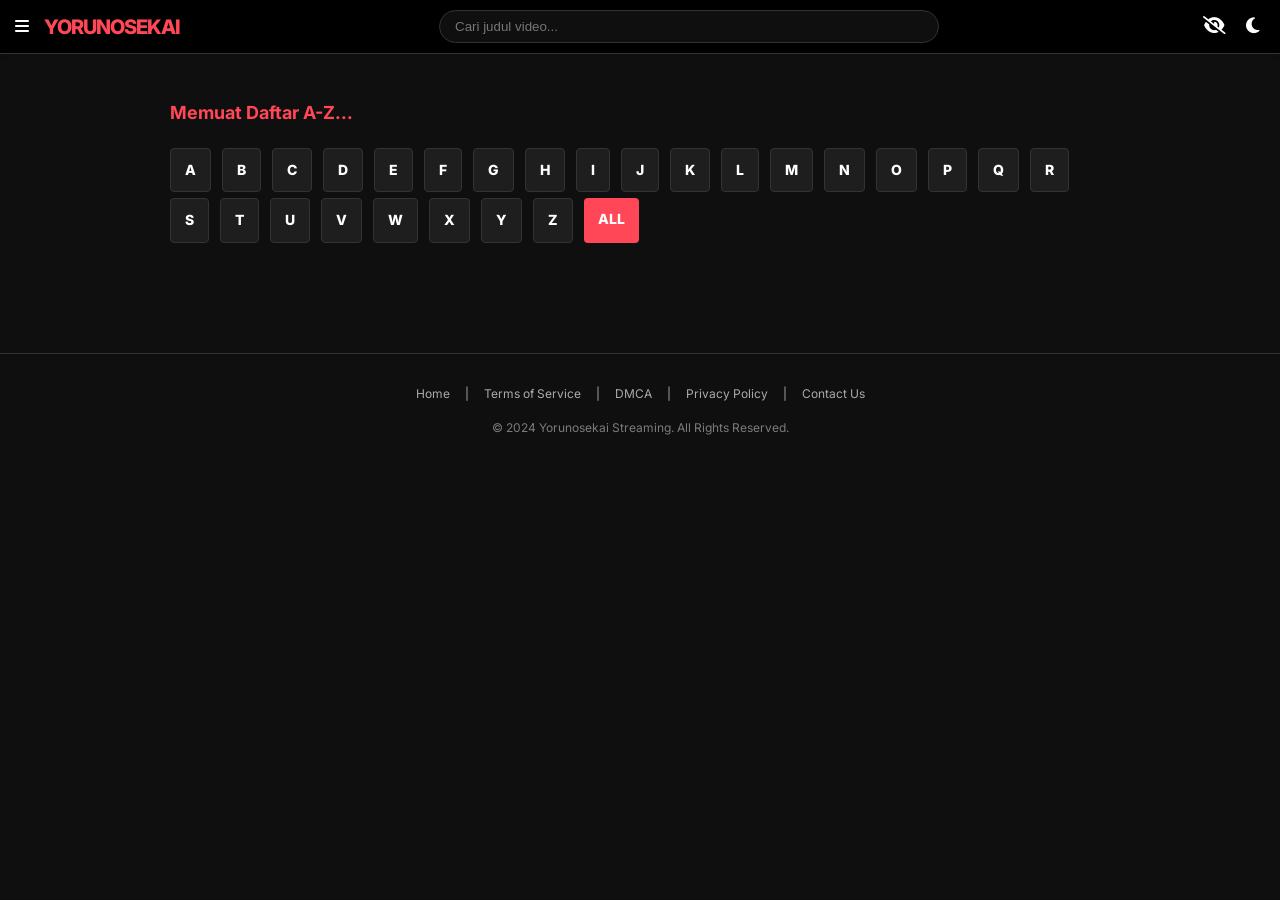
<file: a-z-list.html>
<!DOCTYPE html>
<html lang="id">
<head>
    <!-- Metadata SEO -->
    <meta charset="UTF-8">
    <meta name="viewport" content="width=device-width, initial-scale=1.0, maximum-scale=1.0, user-scalable=no">
    <meta name="description" content="Daftar video streaming Yorunosekai berdasarkan urutan abjad A-Z.">
    <meta name="keywords" content="streaming, video, yorunosekai, nonton online, list a-z">
    <title>A-Z List - Yorunosekai Streaming</title>

    <!-- External Resources (Fonts & Icons) -->
    <link rel="preconnect" href="https://fonts.googleapis.com">
    <link rel="preconnect" href="https://fonts.gstatic.com" crossorigin>
    <link href="https://fonts.googleapis.com/css2?family=Inter:wght@400;600;700;800&display=swap" rel="stylesheet">
    <link rel="stylesheet" href="https://cdnjs.cloudflare.com/ajax/libs/font-awesome/6.4.0/css/all.min.css">
    
    <!-- CSS Utama -->
    <link rel="stylesheet" href="css/style.css">
</head>

<!-- Atribut data-page="az-list" memicu fungsi renderAZPage() di main.js -->
<body data-page="az-list">

    <!-- HEADER SECTION -->
    <header>
        <div class="nav-left">
            <!-- Hamburger Menu Button -->
            <div class="hamburger" id="menu-btn" title="Menu Navigasi">
                <i class="fas fa-bars"></i>
            </div>
            <a href="index.html" class="logo">YORUNOSEKAI</a>
        </div>
        
        <!-- Search Input -->
        <div class="search-container">
            <input type="text" id="search-input" placeholder="Cari judul video...">
        </div>

        <div class="nav-right">
            <!-- Tombol SFW/NSFW Toggle -->
            <button class="btn-toggle" onclick="toggleNSFW()" title="Mode SFW/NSFW">
                <i class="fas fa-eye-slash"></i>
            </button>
            <!-- Tombol Dark/Light Mode -->
            <button class="btn-toggle" onclick="toggleTheme()" title="Mode Gelap/Terang">
                <i class="fas fa-moon"></i>
            </button>
        </div>

        <!-- Mobile Navigation Menu -->
        <nav class="menu-nav" id="menu-nav">
            <a href="index.html"><i class="fas fa-home"></i> Home</a>
            <a href="a-z-list.html"><i class="fas fa-sort-alpha-down"></i> A-Z List</a>
            <a href="genre.html"><i class="fas fa-tags"></i> Genres</a>
            <a href="Artist.html"><i class="fas fa-star"></i> Artists</a>
            <a href="country.html"><i class="fas fa-globe"></i> Countries</a>
        </nav>
    </header>

    <!-- MAIN CONTENT -->
    <main class="detail-container">
        <!-- Judul Dinamis (Dikelola oleh JS) -->
        <h2 id="archive-title" style="padding: 15px 15px 0; font-size: 18px; color: var(--accent-color); margin-bottom: 5px;">
            Memuat Daftar A-Z...
        </h2>
        
        <!-- Alphabet Filter Bar -->
        <div style="display:flex; flex-wrap:wrap; gap:6px; padding: 15px;">
            <script>
                // Generate tombol abjad secara otomatis
                const alphabet = "ABCDEFGHIJKLMNOPQRSTUVWXYZ".split("");
                alphabet.forEach(char => {
                    document.write(`
                        <a href="a-z-list.html?char=${char}" 
                           class="genre-tag" 
                           style="padding:10px 14px; font-weight:800; background:var(--card-bg); border:1px solid var(--border-color); border-radius:4px; font-size:14px; display:inline-block; transition: 0.2s;">
                           ${char}
                        </a>
                    `);
                });
            </script>
            <!-- Tombol Reset/Semua -->
            <a href="a-z-list.html" class="genre-tag" style="padding:10px 14px; background:var(--accent-color); color:white; font-weight:800; border-radius:4px; font-size:14px; display:inline-block;">
                ALL
            </a>
        </div>

        <!-- Grid Container Video -->
        <!-- Logic: JavaScript akan mengisi postingan ke dalam div #post-grid ini -->
        <div id="post-grid" class="post-grid">
            <!-- Konten dimuat oleh main.js -->
        </div>
    </main>

    <!-- FOOTER SECTION -->
    <footer>
        <div class="footer-links">
            <a href="index.html">Home</a> | 
            <a href="#">Terms of Service</a> | 
            <a href="#">DMCA</a> | 
            <a href="#">Privacy Policy</a> | 
            <a href="#">Contact Us</a>
        </div>
        <p style="margin-top:15px; opacity: 0.7;">&copy; 2024 Yorunosekai Streaming. All Rights Reserved.</p>
    </footer>

    <!-- Core Script (Pastikan main.js sudah diperbarui dengan versi terakhir) -->
    <script src="js/main.js"></script>

</body>
</html>
</file>
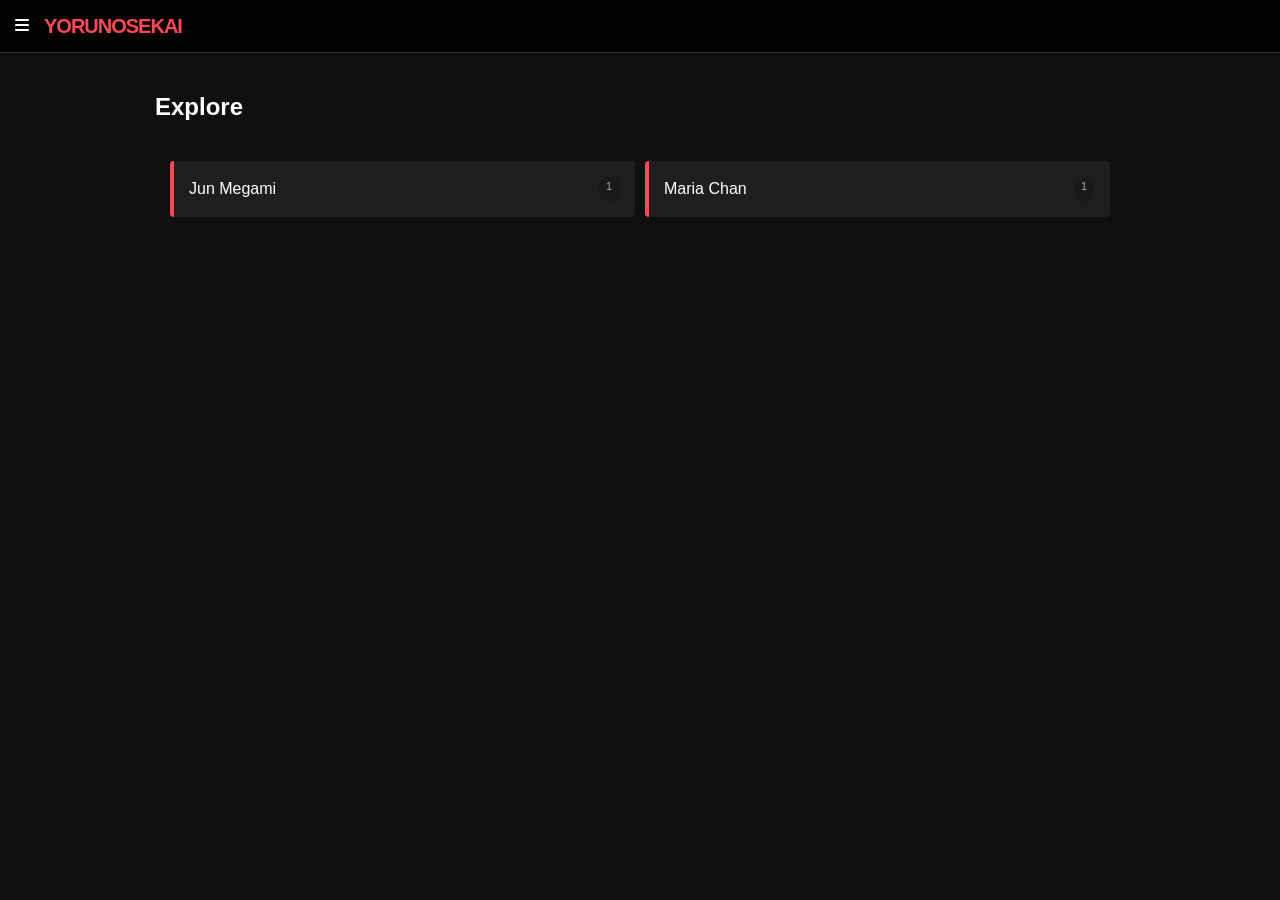
<file: Artist.html>
<!DOCTYPE html>
<html lang="id">
<head>
    <meta charset="UTF-8">
    <meta name="viewport" content="width=device-width, initial-scale=1.0">
    <title>Explore - Yorunosekai</title>
    <link rel="stylesheet" href="css/style.css">
    <link rel="stylesheet" href="https://cdnjs.cloudflare.com/ajax/libs/font-awesome/6.0.0/css/all.min.css">
</head>
<!-- 
  PENTING:
  - Di genre.html gunakan: data-page="genre-list" data-archive-type="genre"
  - Di Artist.html gunakan: data-page="artist-list" data-archive-type="artist"
  - Di country.html gunakan: data-page="country-list" data-archive-type="country"
-->
<script>
    const params = new URLSearchParams(window.location.search);
    const mode = params.has('name') ? 'archive' : 'artist-list'; // Ganti genre-list sesuai file
    document.write(`<body data-page="${mode}" data-archive-type="artist">`); 
</script>

    <header>
        <div class="nav-left">
            <div class="hamburger" id="menu-btn"><i class="fas fa-bars"></i></div>
            <a href="index.html" class="logo">YORUNOSEKAI</a>
        </div>
        <nav class="menu-nav" id="menu-nav">
            <a href="index.html">Home</a> <a href="a-z-list.html">A-Z</a>
        </nav>
    </header>

    <div class="detail-container">
        <h2 id="archive-title">Explore</h2>
        
        <!-- Wadah untuk Daftar (Genre/Artist/Country) dengan angka counter -->
        <div id="list-container" class="list-wrapper"></div>

        <!-- Wadah untuk Grid Video (muncul setelah salah satu list diklik) -->
        <div id="post-grid" class="post-grid"></div>
    </div>

    <script src="js/main.js"></script>
</body>
</html>
</file>
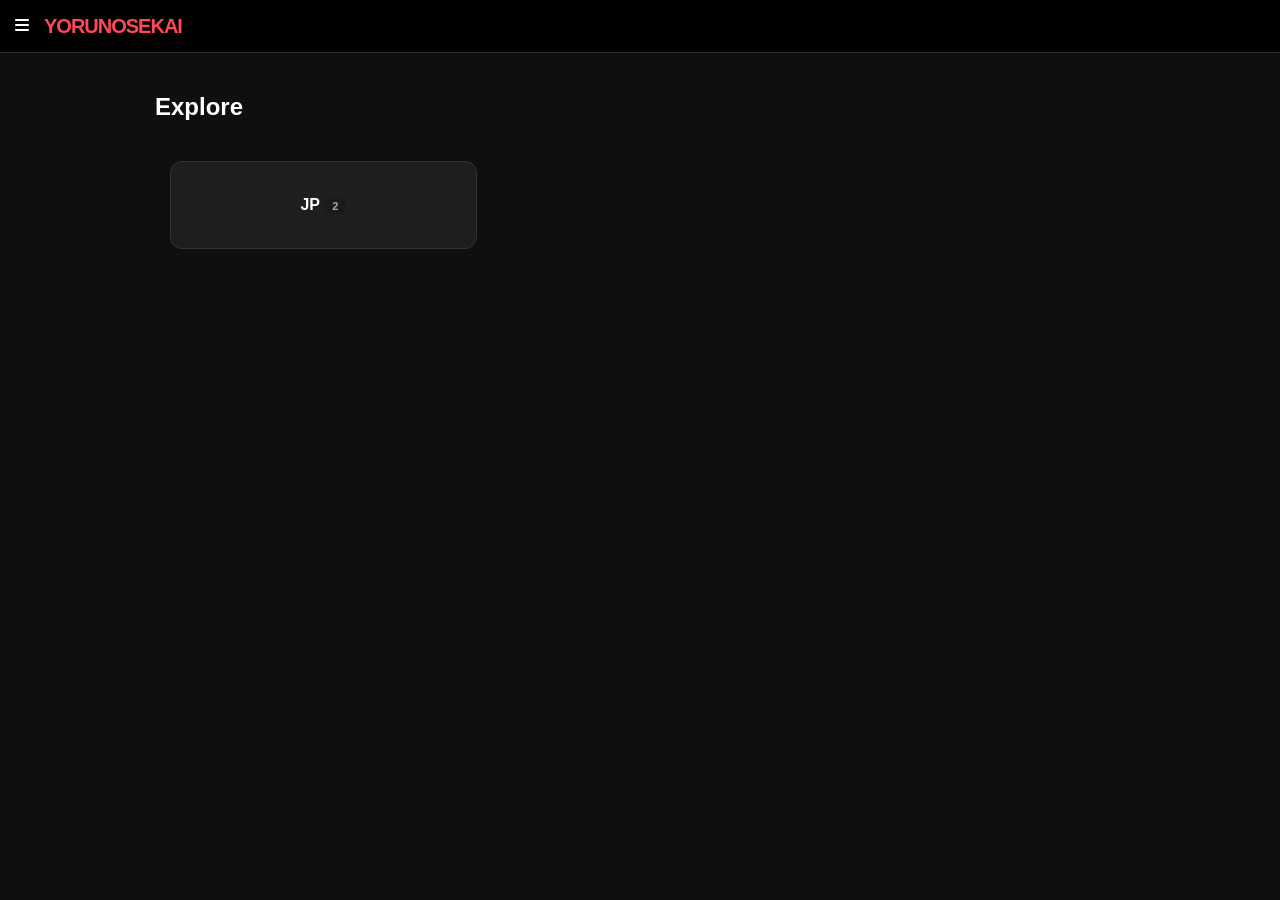
<file: country.html>
<!DOCTYPE html>
<html lang="id">
<head>
    <meta charset="UTF-8">
    <meta name="viewport" content="width=device-width, initial-scale=1.0">
    <title>Explore - Yorunosekai</title>
    <link rel="stylesheet" href="css/style.css">
    <link rel="stylesheet" href="https://cdnjs.cloudflare.com/ajax/libs/font-awesome/6.0.0/css/all.min.css">
</head>
<!-- 
  PENTING:
  - Di genre.html gunakan: data-page="genre-list" data-archive-type="genre"
  - Di Artist.html gunakan: data-page="artist-list" data-archive-type="artist"
  - Di country.html gunakan: data-page="country-list" data-archive-type="country"
-->
<script>
    const params = new URLSearchParams(window.location.search);
    const mode = params.has('name') ? 'archive' : 'country-list'; // Ganti genre-list sesuai file
    document.write(`<body data-page="${mode}" data-archive-type="country">`); 
</script>

    <header>
        <div class="nav-left">
            <div class="hamburger" id="menu-btn"><i class="fas fa-bars"></i></div>
            <a href="index.html" class="logo">YORUNOSEKAI</a>
        </div>
        <nav class="menu-nav" id="menu-nav">
            <a href="index.html">Home</a> <a href="a-z-list.html">A-Z</a>
        </nav>
    </header>

    <div class="detail-container">
        <h2 id="archive-title">Explore</h2>
        
        <!-- Wadah untuk Daftar (Genre/Artist/Country) dengan angka counter -->
        <div id="list-container" class="list-wrapper"></div>

        <!-- Wadah untuk Grid Video (muncul setelah salah satu list diklik) -->
        <div id="post-grid" class="post-grid"></div>
    </div>

    <script src="js/main.js"></script>
</body>
</html>
</file>
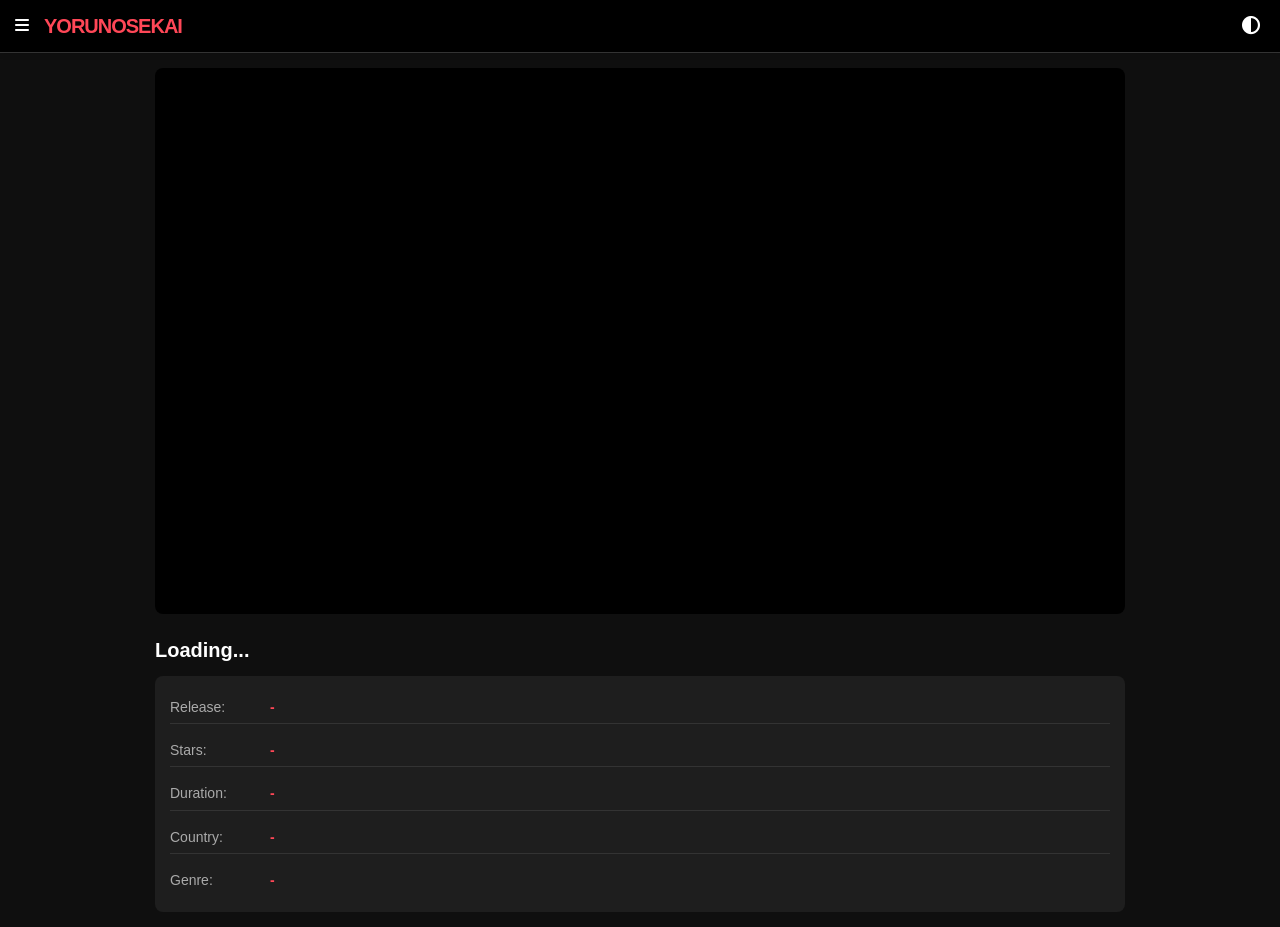
<file: detail.html>
<!DOCTYPE html>
<html lang="id">
<head>
    <meta charset="UTF-8">
    <meta name="viewport" content="width=device-width, initial-scale=1.0">
    <title>Video Detail - Yorunosekai</title>
    <link rel="stylesheet" href="css/style.css">
    <link rel="stylesheet" href="https://cdnjs.cloudflare.com/ajax/libs/font-awesome/6.0.0/css/all.min.css">
</head>
<body data-page="detail">

    <!-- Gunakan Header yang sama dengan index.html -->
    <header>
        <div class="nav-left">
            <div class="hamburger" id="menu-btn"><i class="fas fa-bars"></i></div>
            <a href="index.html" class="logo">YORUNOSEKAI</a>
        </div>
        <div class="nav-right">
            <button class="btn-toggle" onclick="toggleTheme()"><i class="fas fa-adjust"></i></button>
        </div>
        <nav class="menu-nav" id="menu-nav">
            <a href="index.html">Home</a> <a href="genre.html">Genre</a>
        </nav>
    </header>

    <div class="detail-container">
        <div class="video-wrapper">
            <iframe id="video-player" src="" frameborder="0" allowfullscreen></iframe>
        </div>

        <h1 class="post-header-title" id="post-title">Loading...</h1>
        
        <div class="meta-info-table">
            <div class="meta-row">
                <div class="meta-label">Release:</div>
                <div class="meta-value" id="val-release">-</div>
            </div>
            <div class="meta-row">
                <div class="meta-label">Stars:</div>
                <div class="meta-value" id="val-stars">-</div>
            </div>
            <div class="meta-row">
                <div class="meta-label">Duration:</div>
                <div class="meta-value" id="val-duration">-</div>
            </div>
            <div class="meta-row">
                <div class="meta-label">Country:</div>
                <div class="meta-value" id="val-country">-</div>
            </div>
            <div class="meta-row" style="border:none">
                <div class="meta-label">Genre:</div>
                <div class="meta-value" id="val-genres">-</div>
            </div>
        </div>
    </div>

    <script src="js/main.js"></script>
</body>
</html>
</file>
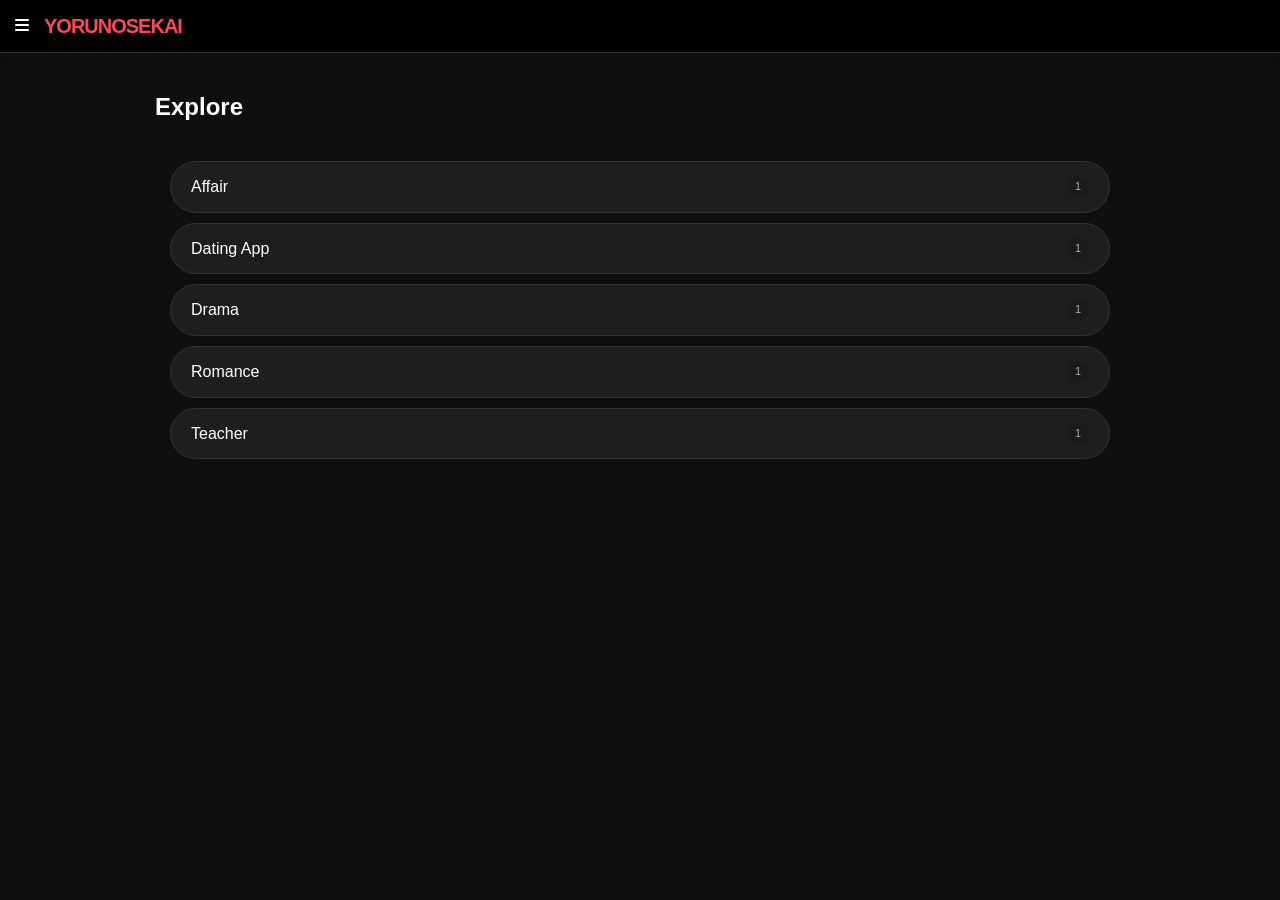
<file: genre.html>
<!DOCTYPE html>
<html lang="id">
<head>
    <meta charset="UTF-8">
    <meta name="viewport" content="width=device-width, initial-scale=1.0">
    <title>Explore - Yorunosekai</title>
    <link rel="stylesheet" href="css/style.css">
    <link rel="stylesheet" href="https://cdnjs.cloudflare.com/ajax/libs/font-awesome/6.0.0/css/all.min.css">
</head>
<!-- 
  PENTING:
  - Di genre.html gunakan: data-page="genre-list" data-archive-type="genre"
  - Di Artist.html gunakan: data-page="artist-list" data-archive-type="artist"
  - Di country.html gunakan: data-page="country-list" data-archive-type="country"
-->
<script>
    const params = new URLSearchParams(window.location.search);
    const mode = params.has('name') ? 'archive' : 'genre-list'; // Ganti genre-list sesuai file
    document.write(`<body data-page="${mode}" data-archive-type="genre">`); 
</script>

    <header>
        <div class="nav-left">
            <div class="hamburger" id="menu-btn"><i class="fas fa-bars"></i></div>
            <a href="index.html" class="logo">YORUNOSEKAI</a>
        </div>
        <nav class="menu-nav" id="menu-nav">
            <a href="index.html">Home</a> <a href="a-z-list.html">A-Z</a>
        </nav>
    </header>

    <div class="detail-container">
        <h2 id="archive-title">Explore</h2>
        
        <!-- Wadah untuk Daftar (Genre/Artist/Country) dengan angka counter -->
        <div id="list-container" class="list-wrapper"></div>

        <!-- Wadah untuk Grid Video (muncul setelah salah satu list diklik) -->
        <div id="post-grid" class="post-grid"></div>
    </div>

    <script src="js/main.js"></script>
</body>
</html>
</file>
<file: css/style.css>
/* ==========================================================================
   1. CSS VARIABLES (DARK/LIGHT MODE)
   ========================================================================== */
:root {
    --bg-color: #0f0f0f;
    --card-bg: #1e1e1e;
    --text-color: #ffffff;
    --text-muted: #aaaaaa;
    --accent-color: #ff4757;
    --header-bg: #000000;
    --border-color: #333333;
}

[data-theme="light"] {
    --bg-color: #f4f4f4;
    --card-bg: #ffffff;
    --text-color: #1a1a1a;
    --text-muted: #606060;
    --accent-color: #ff4757;
    --header-bg: #ffffff;
    --border-color: #e5e5e5;
}

/* ==========================================================================
   2. BASE STYLES
   ========================================================================== */
* { box-sizing: border-box; }
body {
    margin: 0;
    font-family: 'Inter', sans-serif;
    background-color: var(--bg-color);
    color: var(--text-color);
    transition: background 0.3s, color 0.3s;
    line-height: 1.6;
}
a { text-decoration: none; color: inherit; }

/* ==========================================================================
   3. HEADER & NAVIGATION
   ========================================================================== */
header {
    background-color: var(--header-bg);
    padding: 10px 15px;
    display: flex;
    align-items: center;
    justify-content: space-between;
    position: sticky;
    top: 0;
    z-index: 1000;
    border-bottom: 1px solid var(--border-color);
    box-shadow: 0 2px 5px rgba(0,0,0,0.1);
}

.nav-left { display: flex; align-items: center; gap: 15px; }
.logo { font-weight: 800; font-size: 20px; color: var(--accent-color); letter-spacing: -1px; }

.search-container { flex-grow: 1; margin: 0 15px; max-width: 500px; position: relative; }
.search-container input {
    width: 100%;
    padding: 8px 15px;
    border-radius: 20px;
    border: 1px solid var(--border-color);
    background: var(--bg-color);
    color: var(--text-color);
    outline: none;
}

.nav-right { display: flex; gap: 10px; align-items: center; }
.btn-toggle {
    background: none; border: none; color: var(--text-color);
    font-size: 18px; cursor: pointer; padding: 5px;
}

.menu-nav {
    display: none;
    position: absolute; top: 60px; left: 0; width: 100%;
    background: var(--header-bg); border-bottom: 1px solid var(--border-color);
    flex-direction: column; padding: 15px; gap: 15px;
}
.menu-nav.active { display: flex; }

/* ==========================================================================
   4. POST GRID & CARDS (HOMEPAGE & ARCHIVE)
   ========================================================================== */
.post-grid {
    display: grid;
    grid-template-columns: repeat(2, 1fr);
    gap: 10px;
    padding: 15px;
}
@media (min-width: 768px) { .post-grid { grid-template-columns: repeat(4, 1fr); gap: 15px; } }
@media (min-width: 1200px) { .post-grid { grid-template-columns: repeat(6, 1fr); gap: 20px; } }

.card {
    background: var(--card-bg);
    border-radius: 8px;
    overflow: hidden;
    position: relative;
    cursor: pointer;
    box-shadow: 0 4px 6px rgba(0,0,0,0.1);
}
.thumb-container { position: relative; width: 100%; aspect-ratio: 2/3; overflow: hidden; }
.thumb-container img { width: 100%; height: 100%; object-fit: cover; transition: 0.3s; }

/* Play Hover Effect */
.play-overlay {
    position: absolute; top: 0; left: 0; width: 100%; height: 100%;
    background: rgba(0,0,0,0.5);
    display: flex; align-items: center; justify-content: center;
    opacity: 0; transition: 0.3s;
}
.play-overlay i { font-size: 40px; color: white; }
.card:hover .play-overlay { opacity: 1; }
.card:hover img { transform: scale(1.05); }

.card-title {
    padding: 8px; font-size: 13px; font-weight: 600; height: 45px;
    display: -webkit-box; -webkit-line-clamp: 2; -webkit-box-orient: vertical; overflow: hidden;
}

/* ==========================================================================
   5. DYNAMIC LIST STYLES (GENRE, ARTIST, COUNTRY)
   ========================================================================== */
.list-wrapper { padding: 15px; display: grid; gap: 10px; }

/* Tampilan Genre: Bentuk Pill/Bulat */
body[data-page="genre-list"] .list-item {
    background: var(--card-bg); border: 1px solid var(--border-color);
    padding: 12px 20px; border-radius: 50px; display: flex; 
    justify-content: space-between; align-items: center;
}
body[data-page="genre-list"] .list-item:hover { border-color: var(--accent-color); background: var(--accent-color); }

/* Tampilan Artist: 2 Kolom dengan Garis Aksen */
body[data-page="artist-list"] .list-wrapper { grid-template-columns: repeat(2, 1fr); }
body[data-page="artist-list"] .list-item {
    background: var(--card-bg); border-left: 4px solid var(--accent-color);
    padding: 15px; border-radius: 4px; display: flex; justify-content: space-between;
}

/* Tampilan Country: Kotak Besar & Center */
body[data-page="country-list"] .list-wrapper { grid-template-columns: repeat(1, 1fr); }
@media (min-width: 768px) { body[data-page="country-list"] .list-wrapper { grid-template-columns: repeat(3, 1fr); } }
body[data-page="country-list"] .list-item {
    background: var(--card-bg); border: 1px solid var(--border-color);
    padding: 30px; text-align: center; border-radius: 12px; font-weight: bold;
}

.item-count { font-size: 11px; color: var(--text-muted); background: rgba(0,0,0,0.1); padding: 2px 8px; border-radius: 10px; }

/* ==========================================================================
   6. SFW/NSFW MODE LOGIC
   ========================================================================== */
body.sfw-mode .nsfw-item { display: none !important; }

/* ==========================================================================
   7. DETAIL PAGE STYLES (SESUAI GAMBAR)
   ========================================================================== */
.detail-container { max-width: 1000px; margin: 0 auto; padding: 15px; }
.video-wrapper {
    background: #000; width: 100%; aspect-ratio: 16/9;
    margin-bottom: 20px; border-radius: 8px; overflow: hidden;
}
.post-header-title { font-size: 20px; font-weight: 700; margin: 10px 0; }
.meta-info-table {
    display: flex; flex-direction: column; gap: 10px;
    padding: 15px; background: var(--card-bg); border-radius: 8px;
}
.meta-row { display: flex; border-bottom: 1px solid var(--border-color); padding: 5px 0; }
.meta-label { width: 100px; color: var(--text-muted); font-size: 14px; flex-shrink: 0; }
.meta-value { font-size: 14px; font-weight: 600; color: var(--accent-color); }
.genre-tag {
    background: var(--accent-color); color: white;
    padding: 2px 8px; border-radius: 4px; font-size: 12px; margin-right: 5px; cursor: pointer;
}

/* ==========================================================================
   8. FOOTER & UTILS
   ========================================================================== */
footer {
    text-align: center; padding: 30px 15px; border-top: 1px solid var(--border-color);
    margin-top: 50px; font-size: 12px; color: var(--text-muted);
}
.footer-links { display: flex; justify-content: center; gap: 15px; margin-bottom: 10px; }
#loader { text-align: center; padding: 20px; display: none; }
</file>
